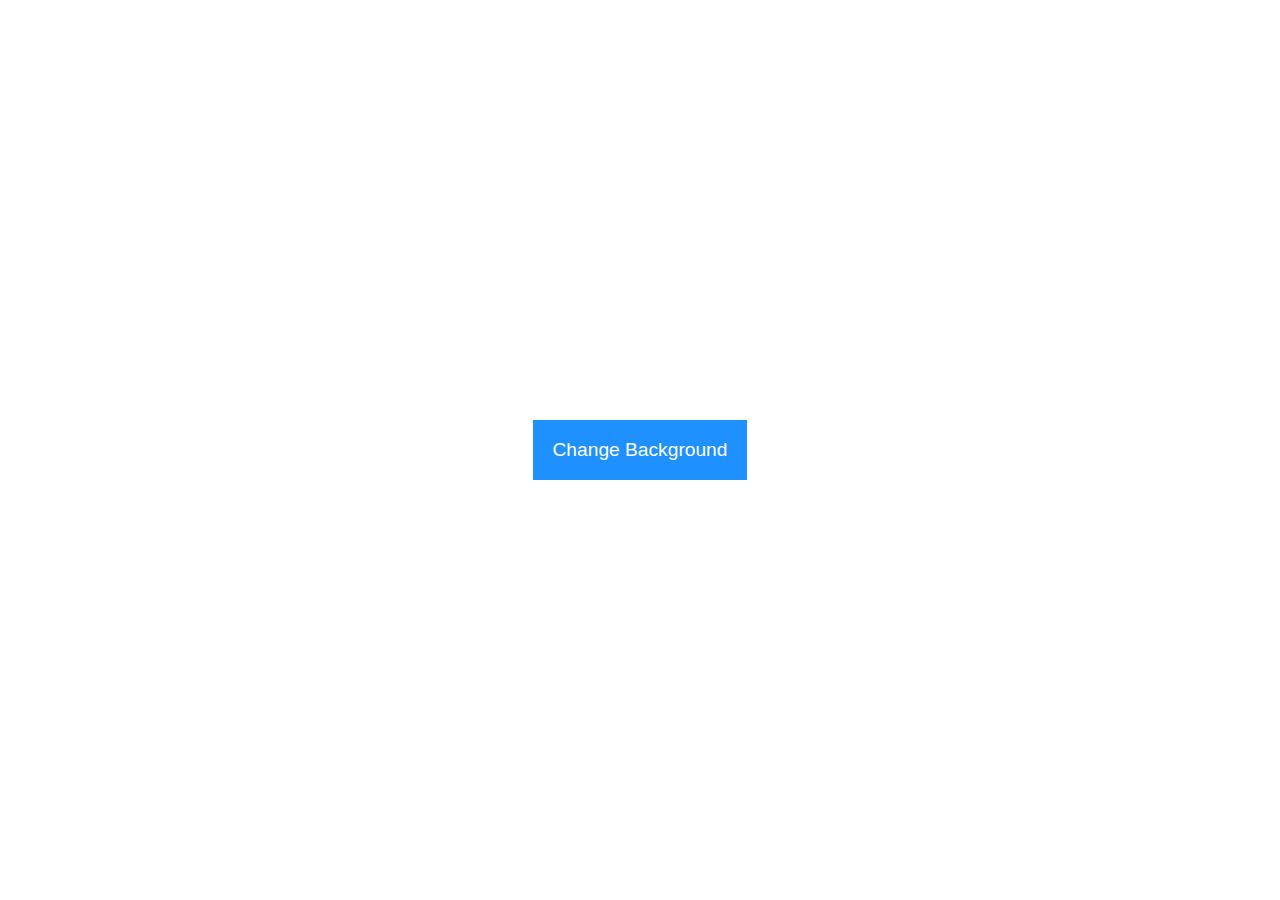
<file: Background_Changer/index.html>
<!DOCTYPE html>
<html lang="en">
<head>
	<meta charset="UTF-8">
	<meta http-equiv="X-UA-Compatible" content="IE=edge">
	<meta name="viewport" content="width=device-width, initial-scale=1.0">
	<link rel="stylesheet" href="style.css">
	<title>Background Changer</title>
</head>
<body>
	<button id="changer">Change Background</button>
	<script src="script.js"></script>
</body>
</html>
</file>
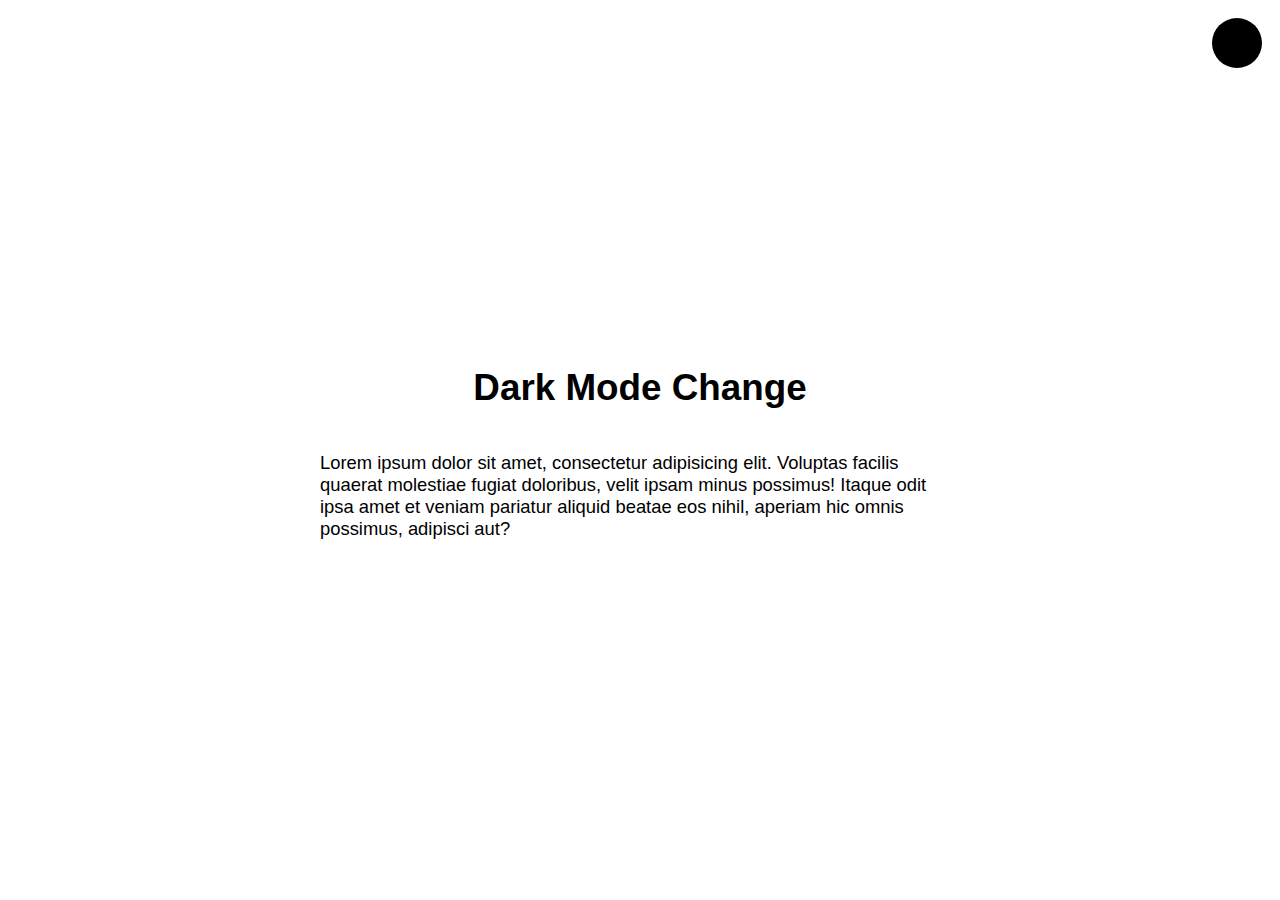
<file: Dark_Mode/index.html>
<!DOCTYPE html>
<html lang="en">
<head>
	<meta charset="UTF-8">
	<meta http-equiv="X-UA-Compatible" content="IE=edge">
	<meta name="viewport" content="width=device-width, initial-scale=1.0">
	<link rel="stylesheet" href="style.css">
	<title>Dark Mode</title>
</head>
<body>
	<h1>Dark Mode Change</h1>
	<p>Lorem ipsum dolor sit amet, consectetur adipisicing elit. Voluptas facilis quaerat molestiae fugiat doloribus, velit ipsam minus possimus! Itaque odit ipsa amet et veniam pariatur aliquid beatae eos nihil, aperiam hic omnis possimus, adipisci aut?</p>
	<div class="btn-container">
	</div>
	<script src="script.js"></script>
</body>
</html>
</file>
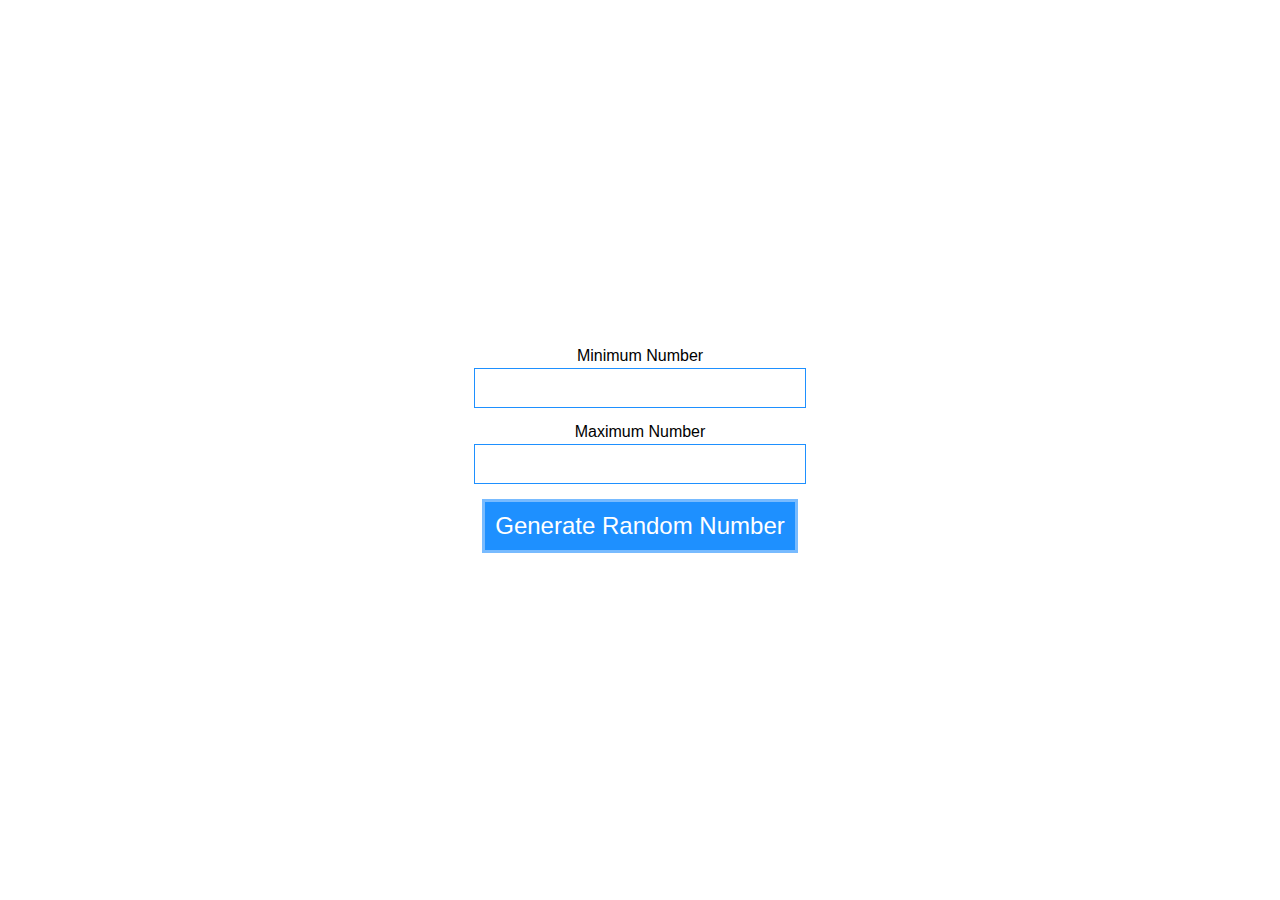
<file: Random_Number/index.html>
<!DOCTYPE html>
<html lang="en">
<head>
	<meta charset="UTF-8">
	<meta http-equiv="X-UA-Compatible" content="IE=edge">
	<meta name="viewport" content="width=device-width, initial-scale=1.0">
	<link rel="stylesheet" href="style.css">
	<title>Random Number Generator</title>
</head>
<body>
	<div class="number_div">
		<div>Minimum Number</div>
		<input type="number" name="min_num_input" id="min_num_input">
		<div>Maximum Number</div>
		<input type="number" name="max_num_input" id="max_num_input">
	</div>
	<button class="random_button">Generate Random Number</button>
	<script src="script.js"></script>
</body>
</html>
</file>
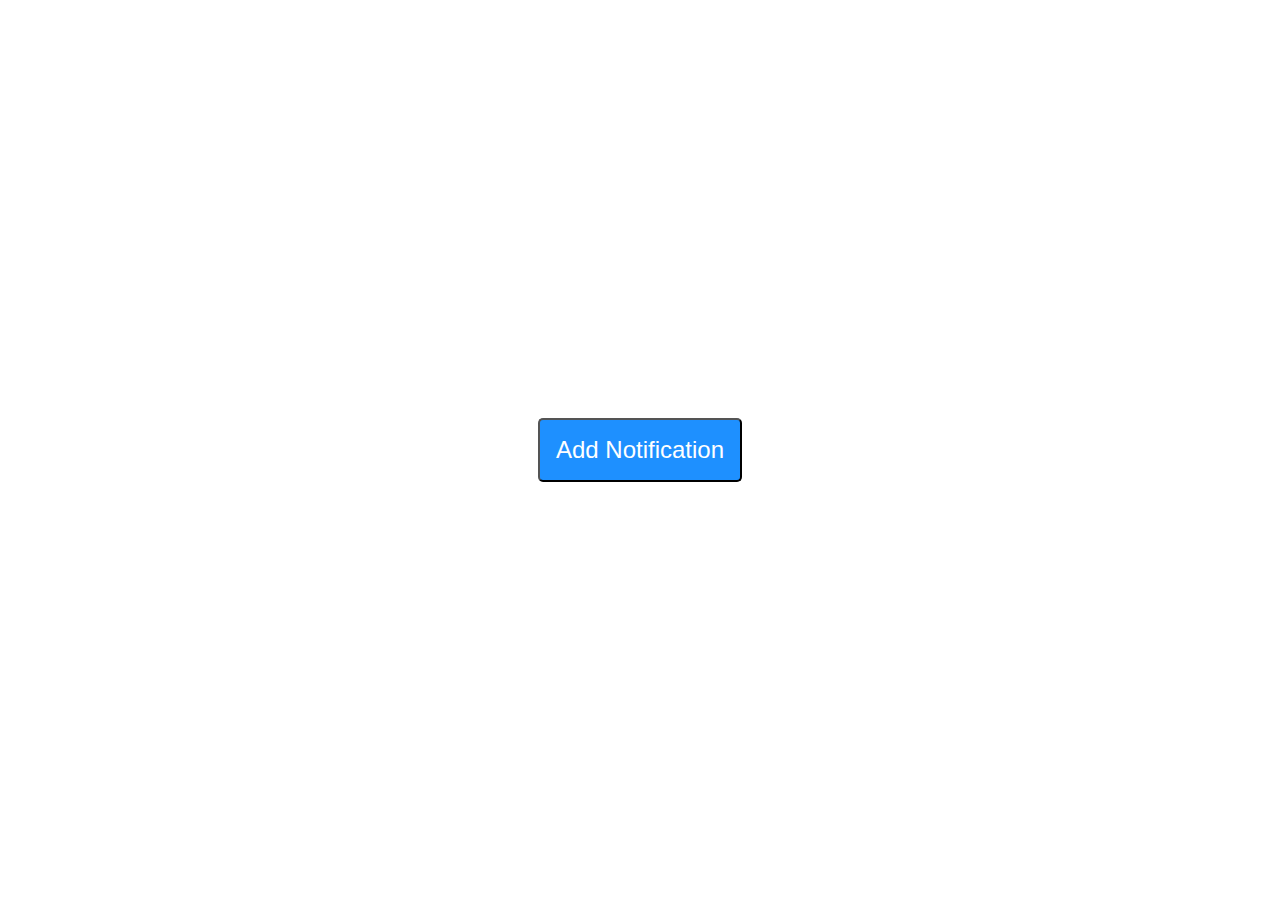
<file: Toast_Notification/index.html>
<!DOCTYPE html>
<html lang="en">
<head>
	<meta charset="UTF-8">
	<meta http-equiv="X-UA-Compatible" content="IE=edge">
	<meta name="viewport" content="width=device-width, initial-scale=1.0">
	<link rel="stylesheet" href="style.css">
	<title>Document</title>
</head>
<body>
	<button class="add-btn">Add Notification</button>
	<div class="insert-notification"></div>
	<script src="script.js"></script>
</body>
</html>
</file>
<file: Background_Changer/style.css>
*, *::before, *::after {
	box-sizing: border-box;
}

body {
	display: flex;
	align-items: center;
	justify-content: center;
	font-family: sans-serif;
	margin: 0;
	padding: 0;
	height: 100vh;
}

button {
	padding: 1em;
	background-color: dodgerblue;
	color: white;
	border: none;
	cursor: pointer;
	font-size: 1.2rem;
}

button:hover {
	background-color: rgb(72, 163, 255);
	transition: all .3s;
}

button:active {
	font-size: 1.3rem;
}
</file>
<file: Dark_Mode/style.css>
*, *::before, *::after {
	box-sizing: border-box;
}

body {
	display: flex;
	flex-direction: column;
	align-items: center;
	justify-content: center;
	font-family: sans-serif;
	margin: 0;
	padding: 0;
	height: 100vh;
	font-size: 1.15rem;
	margin: 0rem 20rem;
	transition: all .3s;
}

.night-mode {
	background-color: black;
	color: white;
	transition: all .3s;

}

.btn-container {
	position: absolute;
	width: 50px;
	height: 50px;
	border-radius: 50%;
	background-color: black;
	user-select: none;
	top: 1em;
	right: 1em;
	cursor: pointer;
	transition: all .3s;
}
</file>
<file: Random_Number/style.css>
*, *::before, *::after {
	box-sizing: border-box;
	margin: 0;
	padding: 0;
}

body {
	display: flex;
	flex-direction: column;
	align-items: center;
	justify-content: center;
	font-family: sans-serif;
	height: 100vh;
}

button {
	font-size: 1.5em;
	padding: 10px;
	background-color: dodgerblue;
	color: white;
	border: 3px solid rgb(120, 187, 255);
}

.number_div {
	display: flex;
	flex-direction: column;
	align-items: center;
	justify-content: center;
}

input {
	padding: 5px 10px;
	font-size: 1.5em;
	text-align: center;
	border: solid 1px dodgerblue;
	margin: 3px 0 15px 0;
}
</file>
<file: Toast_Notification/style.css>
*, *::before, *::after {
	box-sizing: border-box;
}

body {
	display: flex;
	flex-direction: column;
	align-items: center;
	justify-content: center;
	font-family: sans-serif;
	margin: 0;
	padding: 0;
	height: 100vh;
}

p {
	margin: 0;
	padding: 1em;
}

header {
	font-size: 1.25rem;
}

.add-btn {
	background-color: dodgerblue;
	color: white;
	padding: 1rem;
	font-size: 1.5rem;
	border-radius: 5px;
}

.notification {
	position: relative;
	background-color: rgb(61, 132, 203);
	color: white;
	height: auto;
	max-width: 500px;
	bottom: 2rem;
	right: 2rem;
	padding: 1rem;
	border: 1px solid black;
	border-radius: 5px;
	margin: 1rem;
}

.x-btn {
	position: absolute;
	top: .5rem;
	right: 1rem;
	background-color: rgb(61, 132, 203);
	border: none;
	color: rgb(21, 21, 21);
	font-size: 2rem;
	padding: 0;
}

.insert-notification {
	position: fixed;
	bottom: 10px;
	right: 10px;
}
</file>
